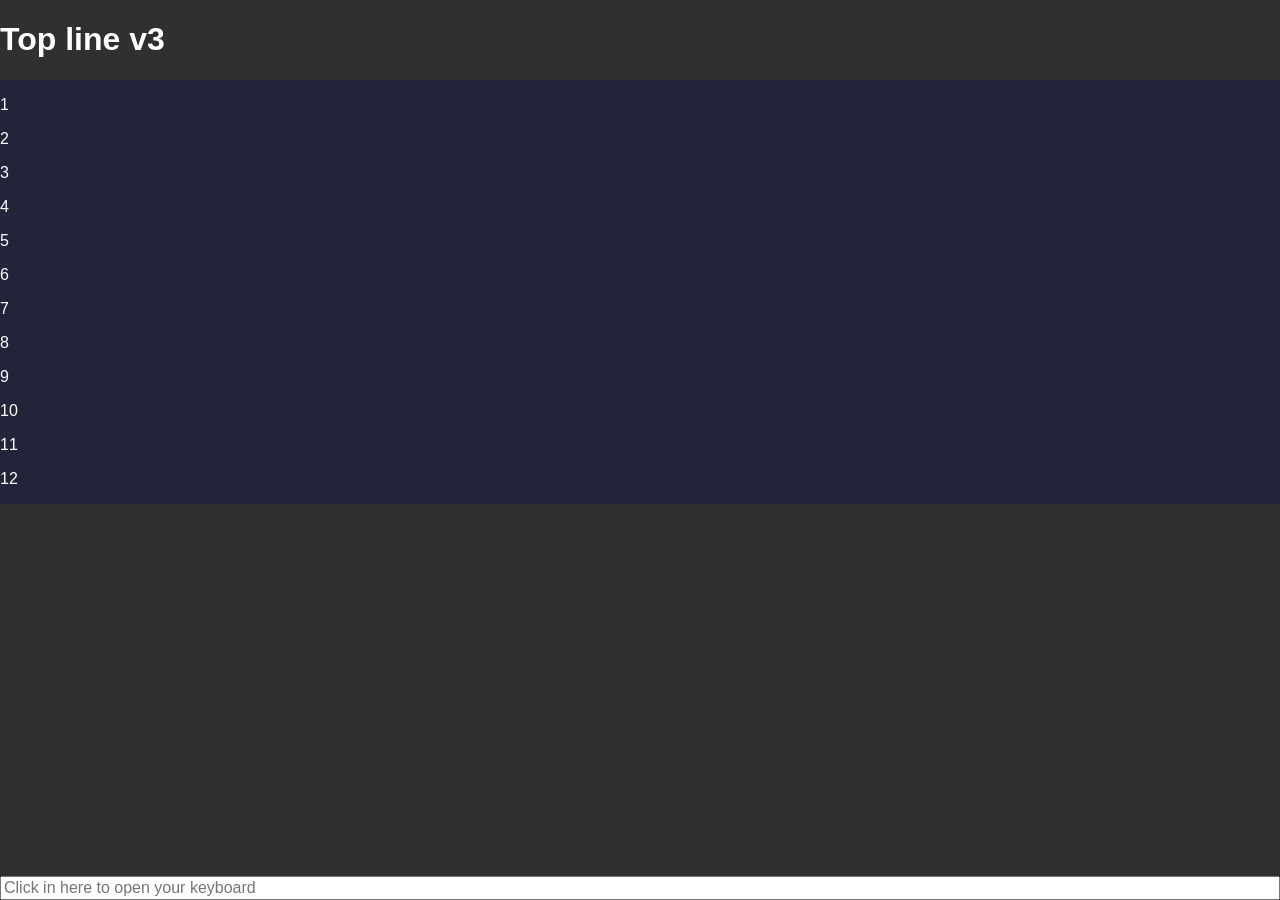
<file: public/ios.html>
<html>
  <head>
    <meta charset='utf-8'>
    <title>iOS test keyboard</title>
    <meta name="viewport" content="width=device-width, initial-scale=1.0" />
    <!-- Testing in online browser
    https://www.browserling.com/browse/ios18/safari18/https://wolispace.com/cowdee/ios.html
    -->
    <style>
      html, body {
        margin: 0;
        padding: 0;
        width: 100%;
        height: 100%;
        overflow: none;
        overscroll-behavior: none;
        background-color: rgb(49, 47, 49);
        color: white;
        font-family: 'Segoe UI', Tahoma, Geneva, Verdana, sans-serif;
      }

      #app {
        position: fixed;
        top: var(--vv-top, 0px);
        height: var(--vv-height, 100dvh);
        width: 100%;
        display: flex;
        flex-direction: column;
        overflow: hidden;
      }

      #top {
        background-color: rgb(35, 35, 58);
      }

      input, select, textarea {
        font-size: 16px;
      }

      .footer {
        position: fixed;
        bottom: 0;
        width: 100%;
      }

      input {
        width: 100%;
      } 
    </style>
    <script>
      let syncTimer;
    function syncViewport() {
      const vv = window.visualViewport;
      const isIOS = /iP(hone|ad|od)/.test(navigator.userAgent);
      if (!vv && !isIOS) return;
      document.documentElement.style.setProperty('--vv-top', `${vv.offsetTop}px`);
      document.documentElement.style.setProperty('--vv-height', `${vv.height}px`);
    }

    if (window.visualViewport) {
      window.visualViewport.addEventListener('resize', syncViewport);
      window.visualViewport.addEventListener('scroll', syncViewport);
      syncViewport();
    }

    </script>
  </head>
  <body>
    <div id="app">
      <h1>Top line v3</h1>
      <div id="top">
        <p>1</p>
        <p>2</p>
        <p>3</p>
        <p>4</p>
        <p>5</p>
        <p>6</p>
        <p>7</p>
        <p>8</p>
        <p>9</p>
        <p>10</p>
        <p>11</p>
        <p>12</p>
      </div>
      <div class="footer">
        <input type="text" placeholder="Click in here to open your keyboard">
      </div>
    </div>
  </body>
</html>
</file>
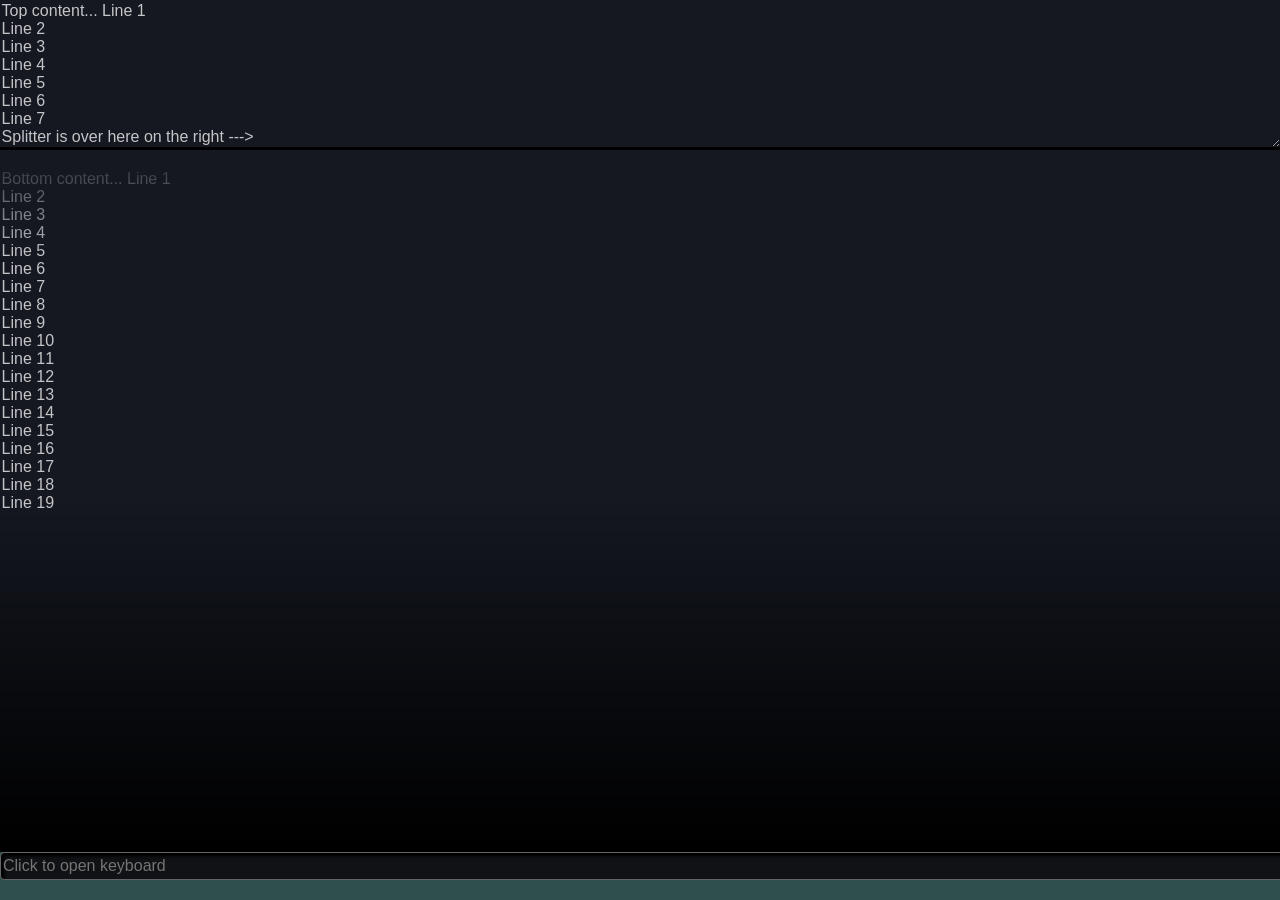
<file: public/split.html>
<!DOCTYPE html>
<html>
<head>
  <meta charset='utf-8'>
  <title>TEST splitter v2</title>
  <meta name="viewport" content="width=device-width, initial-scale=1.0, interactive-widget=resizes-content" />
</head>
<style>
html, body {
  background-color: #151821;
  color: rgba(255, 255, 255, .75);
  height: 100%;
  margin: 0;
  font-family: Tahoma, Verdana, Geneva, sans-serif;
  overscroll-behavior: none;
  overflow: hidden;
}

.layout {
  height: calc(100dvh - 3rem);
  display: flex;
  flex-direction: column;
}

section {
  padding: 0.1rem;
}

.top {
  resize: vertical;
  overflow: auto;
  min-height: 100px;
  max-height: 70%; /* calc(100vh - 150px); */
  border-bottom: 3px solid black;
}

.bottom {
  flex: 1;
  padding-bottom: 3rem;
  overflow-y: auto;
  overflow-x: hidden;
  mask-image: linear-gradient(to bottom, transparent, black 15%);
  background: linear-gradient(to top, black, transparent 50%);    
}

.footer {
  height: 3rem;
  flex-shrink: 0;
  position: fixed;
  bottom: 0;
  width: 100%;
  background: darkslategrey;
}

input {
  width: 100%;
  font-size: 1rem;
  line-height: 1.5;
  background-color: #111216;
  box-shadow: inset 0.2rem 0.2rem 0.2rem black;
  border-bottom-style: inset;
  border-radius: .3rem;
  border: 1px solid rgba(255, 255, 255, .35);
}

section::-webkit-scrollbar {
  width: .7rem;
}

section::-webkit-scrollbar-track {
  background: black;
  /* dark track */
}

section::-webkit-scrollbar-thumb {
  background: rgba(255, 255, 255, .5);
  /* lighter thumb */
  border-radius: .25rem;
  border: .18rem solid rgba(0,0,0, .5);
  border-top-color: rgba(255, 255, 255, .75);
  border-left-color: rgba(255, 255, 255, .75);
}

section::-webkit-scrollbar-thumb:hover {
  background: rgba(255, 255, 255, .75);
}
::-webkit-scrollbar-corner {
  background-color:black;
  color: rgb(255, 255, 255);
}

</style>
</head>
<body>

<div class="layout">
  <section class="top">
    Top content...
    Line 1<br/>
    Line 2<br/>
    Line 3<br/>
    Line 4<br/>
    Line 5<br/>
    Line 6<br/>
    Line 7<br/>
    Splitter is over here on the right --->
  </section>

  <section class="bottom">
    <br/>
    Bottom content...
    Line 1<br/>
    Line 2<br/>
    Line 3<br/>
    Line 4<br/>
    Line 5<br/>
    Line 6<br/>
    Line 7<br/>
    Line 8<br/>
    Line 9<br/>
    Line 10<br/>
    Line 11<br/>
    Line 12<br/>
    Line 13<br/>
    Line 14<br/>
    Line 15<br/>
    Line 16<br/>
    Line 17<br/>
    Line 18<br/>
    Line 19<br/>
  </section>

</div>
<div class="footer">
  <input type="text" placeholder="Click to open keyboard" />
</div>

</body>
</html>
</file>
